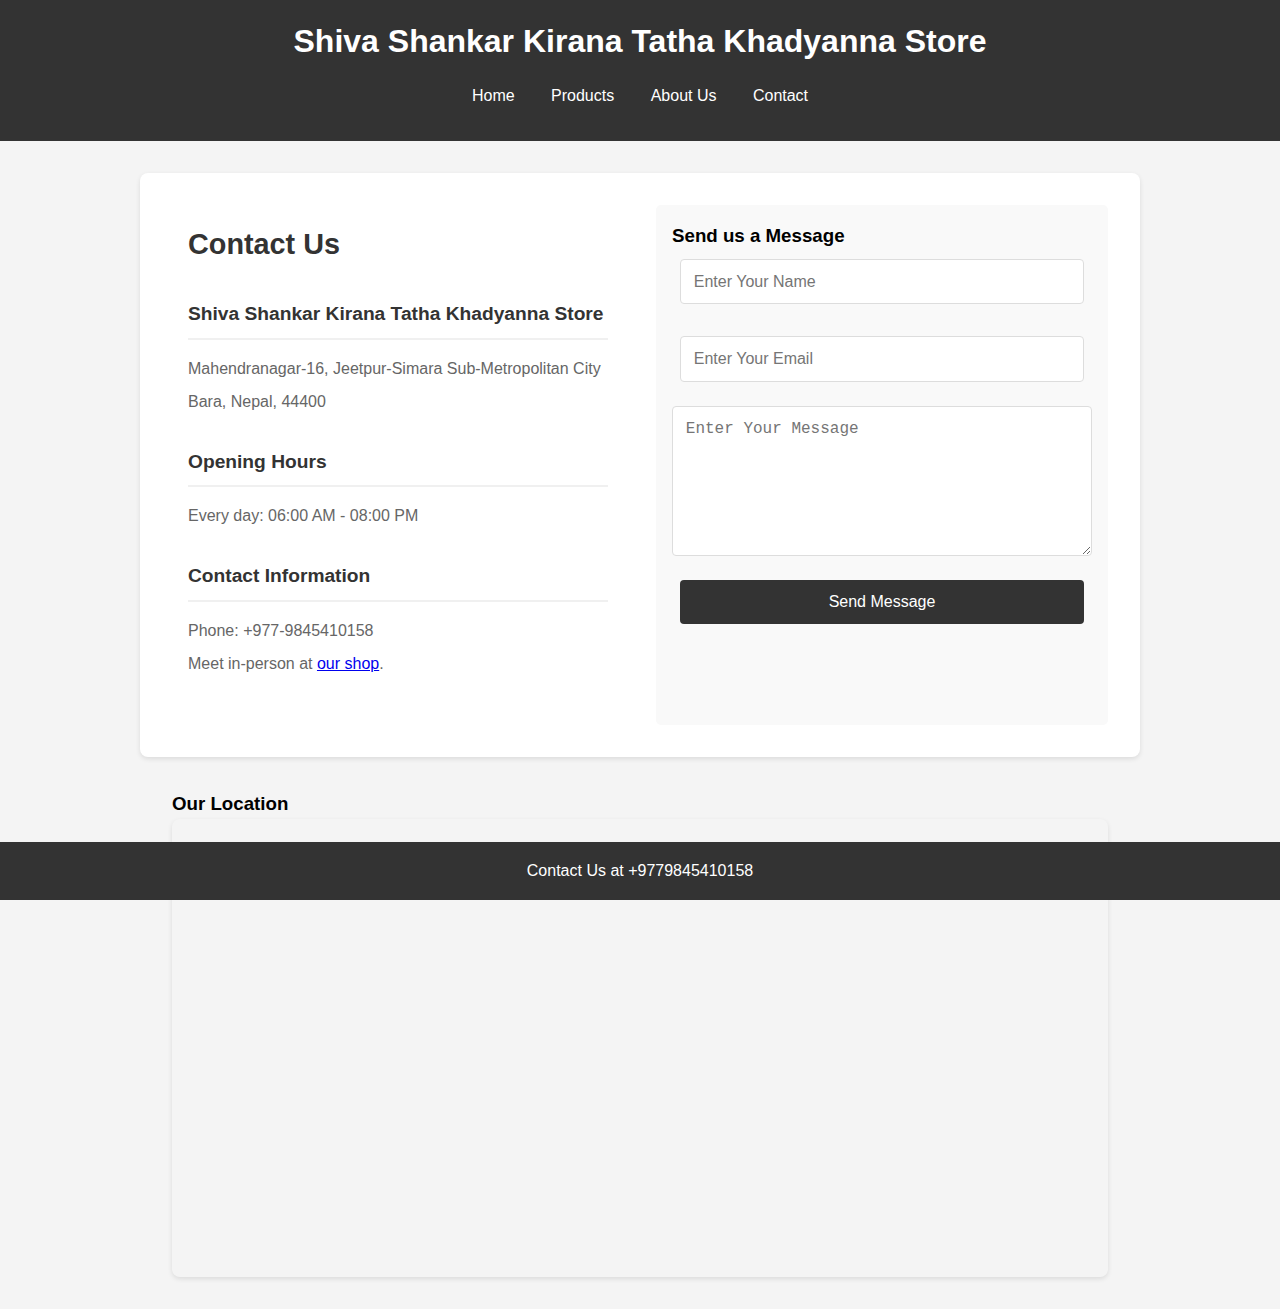
<file: contact.html>
<!DOCTYPE html>
<html lang="en">
<head>
    <meta charset="UTF-8">
    <meta name="viewport" content="width=device-width, initial-scale=1.0">
    <title>Contact Us</title>
    <link rel="stylesheet" href="styles.css">
</head>
<body>
    <header>
        <h1>Shiva Shankar Kirana Tatha Khadyanna Store</h1>
        <nav>
            <ul>
                <li><a href="index.html">Home</a></li>
                <li><a href="products.html">Products</a></li>
                <li><a href="about.html">About Us</a></li>
                <li><a href="contact.html">Contact</a></li>
            </ul>
        </nav>
    </header>

    <main>
        <section class="contact-section">
            <div class="contact-info">
                <h2>Contact Us</h2>
                <div class="info-block">
                    <h3>Shiva Shankar Kirana Tatha Khadyanna Store</h3>
                    <p>Mahendranagar-16, Jeetpur-Simara Sub-Metropolitan City</p>
                    <p>Bara, Nepal, 44400</p>
                </div>
                
                <div class="info-block">
                    <h3>Opening Hours</h3>
                    <p>Every day: 06:00 AM - 08:00 PM</p>
                </div>
                
                <div class="info-block">
                    <h3>Contact Information</h3>
                    <p>Phone: +977-9845410158</p>
                    <p>Meet in-person at <a href="https://maps.app.goo.gl/R3FqtS8UdxKdcJos6" target="_blank">our shop</a>.</p>
                </div>
            </div>
            
            <div class="contact-form">
                <h3>Send us a Message</h3>
                <form>
                    <input type="text" placeholder="Enter Your Name" required>
                    <input type="email" placeholder="Enter Your Email" required>
                    <textarea placeholder="Enter Your Message" required></textarea>
                    <button type="submit">Send Message</button>
                </form>
            </div>
        </section>

        <section class="map-section">
            <h3>Our Location</h3>
            <div class="map-container">
                <iframe 
                    src="https://www.google.com/maps/embed?pb=!1m18!1m12!1m3!1d3554.8901234567893!2d85.0520881!3d27.1548975!2m3!1f0!2f0!3f0!3m2!1i1024!2i768!4f13.1!3m3!1m2!1s0x39eb579f3cef3d27%3A0x754d3f700906280d!2sShiva%20Sankar%20Kirana%20Tatha%20Khadyanna%20Store!5e0!3m2!1sen!2s!4v1234567890"
                    width="100%" 
                    height="450" 
                    style="border:0;" 
                    allowfullscreen="" 
                    loading="lazy" 
                    referrerpolicy="no-referrer-when-downgrade">
                </iframe>
            </div>
        </section>
    </main>

    <footer>
        <p>Contact Us at +9779845410158</p>
    </footer>
</body>
</html>
</file>
<file: styles.css>
* {
    margin: 0;
    padding: 0;
    box-sizing: border-box;
}

body {
    font-family: Arial, sans-serif;
    line-height: 1.6;
    background-color: #f4f4f4;
}

header {
    background-color: #333;
    color: white;
    padding: 1rem;
    text-align: center;
}

nav ul {
    list-style: none;
    padding: 1rem 0;
}

nav ul li {
    display: inline;
    margin: 0 1rem;
}

nav ul li a {
    color: white;
    text-decoration: none;
}

#welcome-message {
    background-color: #4CAF50;
    color: white;
    text-align: center;
    padding: 1rem;
    display: none;
}

main {
    max-width: 1200px;
    margin: 2rem auto;
    padding: 0 1rem;
}

.hero {
    text-align: center;
    padding: 2rem;
    background-color: white;
    border-radius: 5px;
    margin-bottom: 2rem;
}

.discount-calculator {
    background-color: white;
    padding: 2rem;
    border-radius: 5px;
    text-align: center;
}

input, button {
    padding: 0.5rem;
    margin: 0.5rem;
}

button {
    background-color: #4CAF50;
    color: white;
    border: none;
    cursor: pointer;
}

button:hover {
    background-color: #45a049;
}

footer {
    background-color: #333;
    color: white;
    text-align: center;
    padding: 1rem;
    position: fixed;
    bottom: 0;
    width: 100%;
}

.products-grid {
    display: grid;
    grid-template-columns: repeat(auto-fit, minmax(300px, 1fr));
    gap: 2rem;
    padding: 2rem;
}

.product-card {
    background: white;
    padding: 1rem;
    border-radius: 5px;
    text-align: center;
    box-shadow: 0 2px 5px rgba(0,0,0,0.1);
    transition: transform 0.3s ease;
}

.product-card:hover {
    transform: translateY(-5px);
    box-shadow: 0 5px 15px rgba(0,0,0,0.2);
}

.product-card img {
    width: 300px;
    height: 300px;
    object-fit: cover;
    margin-bottom: 1rem;
    border-radius: 5px;
}

.about-section {
    background: white;
    padding: 2rem;
    border-radius: 5px;
    margin: 2rem auto;
    max-width: 800px;
}

.about-image {
    max-width: 100%;
    height: auto;
    margin: 1rem 0;
    border-radius: 5px;
}

.values-list {
    list-style-position: inside;
    padding: 1rem 0;
}

.contact-section {
    max-width: 1000px;
    margin: 2rem auto;
    padding: 2rem;
    display: grid;
    grid-template-columns: 1fr 1fr;
    gap: 2rem;
    background-color: white;
    border-radius: 8px;
    box-shadow: 0 2px 5px rgba(0,0,0,0.1);
}

.contact-info {
    padding: 1rem;
    text-align: left;
}

.info-block {
    margin-bottom: 2rem;
}

.contact-info h2 {
    margin-bottom: 2rem;
    color: #333;
    font-size: 1.8rem;
}

.contact-info h3 {
    color: #333;
    margin-bottom: 1rem;
    font-size: 1.2rem;
    border-bottom: 2px solid #f0f0f0;
    padding-bottom: 0.5rem;
}

.contact-info p {
    margin: 0.5rem 0;
    color: #666;
    line-height: 1.6;
}

.contact-form {
    padding: 1rem;
    background-color: #f9f9f9;
    border-radius: 5px;
}

.contact-form form {
    display: flex;
    flex-direction: column;
    gap: 1rem;
}

.contact-form input,
.contact-form textarea {
    padding: 0.8rem;
    border: 1px solid #ddd;
    border-radius: 4px;
    font-size: 1rem;
}

.contact-form textarea {
    min-height: 150px;
    resize: vertical;
}

.contact-form button {
    padding: 0.8rem;
    background-color: #333;
    color: white;
    border: none;
    border-radius: 4px;
    cursor: pointer;
    font-size: 1rem;
    transition: background-color 0.3s ease;
}

.contact-form button:hover {
    background-color: #444;
}

.map-section {
    max-width: 1000px;
    margin: 2rem auto;
    padding: 0 2rem;
}

.map-container {
    border-radius: 8px;
    overflow: hidden;
    box-shadow: 0 2px 5px rgba(0,0,0,0.1);
}

@media (max-width: 768px) {
    .contact-section {
        grid-template-columns: 1fr;
        padding: 1rem;
        margin: 1rem;
    }

    .contact-info, 
    .contact-form {
        padding: 1rem;
    }

    .map-section {
        padding: 0 1rem;
    }

    .map-container iframe {
        height: 300px;
    }
}

.page-title {
    text-align: center;
    margin: 2rem 0;
}

@media (max-width: 768px) {
    .product-card img {
        width: 100%;
        height: 250px;
    }
}

.search-section {
    max-width: 800px;
    margin: 2rem auto;
    padding: 1rem;
    text-align: center;
}

.search-section input {
    padding: 0.5rem;
    width: 60%;
    max-width: 400px;
    margin-right: 1rem;
    border: 1px solid #ccc;
    border-radius: 4px;
}

.search-section button {
    padding: 0.5rem 1rem;
    background-color: #333;
    color: white;
    border: none;
    border-radius: 4px;
    cursor: pointer;
}

.search-section button:hover {
    background-color: #444;
}

.search-results {
    margin-top: 2rem;
}

.search-result-item {
    background: white;
    padding: 1rem;
    margin: 1rem 0;
    border-radius: 4px;
    box-shadow: 0 2px 5px rgba(0,0,0,0.1);
    text-align: left;
}

.search-result-item h4 {
    margin: 0 0 0.5rem 0;
    color: #333;
}

.search-result-item .price {
    color: #4CAF50;
    font-weight: bold;
    margin-top: 0.5rem;
}

.error, .no-results {
    color: #d32f2f;
    margin-top: 1rem;
}

.error {
    color: #f44336;
}

.hero-banner {
    background-image: linear-gradient(rgba(0, 0, 0, 0.5), rgba(0, 0, 0, 0.5)), url('https://lh5.googleusercontent.com/p/AF1QipOdoDHPC-LRDtklnfXxAE3rbBfzHbbkY3jJOFNl=w408-h306-k-no');
    background-size: cover;
    background-position: center;
    color: white;
    padding: 4rem 2rem;
    text-align: center;
    border-radius: 8px;
    margin-bottom: 3rem;
}

.hero-content {
    max-width: 800px;
    margin: 0 auto;
}

.hero-content h2 {
    font-size: 2.5rem;
    margin-bottom: 1rem;
}

.hero-buttons {
    margin-top: 2rem;
}

.cta-button {
    display: inline-block;
    padding: 1rem 2rem;
    margin: 0.5rem;
    background-color: #4CAF50;
    color: white;
    text-decoration: none;
    border-radius: 4px;
    transition: background-color 0.3s;
}

.cta-button.secondary {
    background-color: transparent;
    border: 2px solid white;
}

.cta-button:hover {
    background-color: #45a049;
}

.features {
    display: grid;
    grid-template-columns: repeat(auto-fit, minmax(250px, 1fr));
    gap: 2rem;
    margin: 3rem 0;
}

.feature-card {
    background: white;
    padding: 2rem;
    text-align: center;
    border-radius: 8px;
    box-shadow: 0 2px 5px rgba(0,0,0,0.1);
}

.feature-card img {
    width: 64px;
    height: 64px;
    margin-bottom: 1rem;
}

.search-container {
    display: flex;
    justify-content: center;
    gap: 1rem;
    margin: 1rem 0;
}

.quick-info {
    display: grid;
    grid-template-columns: repeat(auto-fit, minmax(250px, 1fr));
    gap: 2rem;
    margin: 3rem 0;
}

.info-card {
    background: white;
    padding: 2rem;
    text-align: center;
    border-radius: 8px;
    box-shadow: 0 2px 5px rgba(0,0,0,0.1);
}

.info-card a {
    color: #4CAF50;
    text-decoration: none;
    margin-top: 1rem;
    display: inline-block;
}

@media (max-width: 768px) {
    .hero-content h2 {
        font-size: 2rem;
    }
    
    .search-container {
        flex-direction: column;
        align-items: center;
    }
    
    .search-container input,
    .search-container button {
        width: 100%;
        max-width: 300px;
    }
}
</file>
